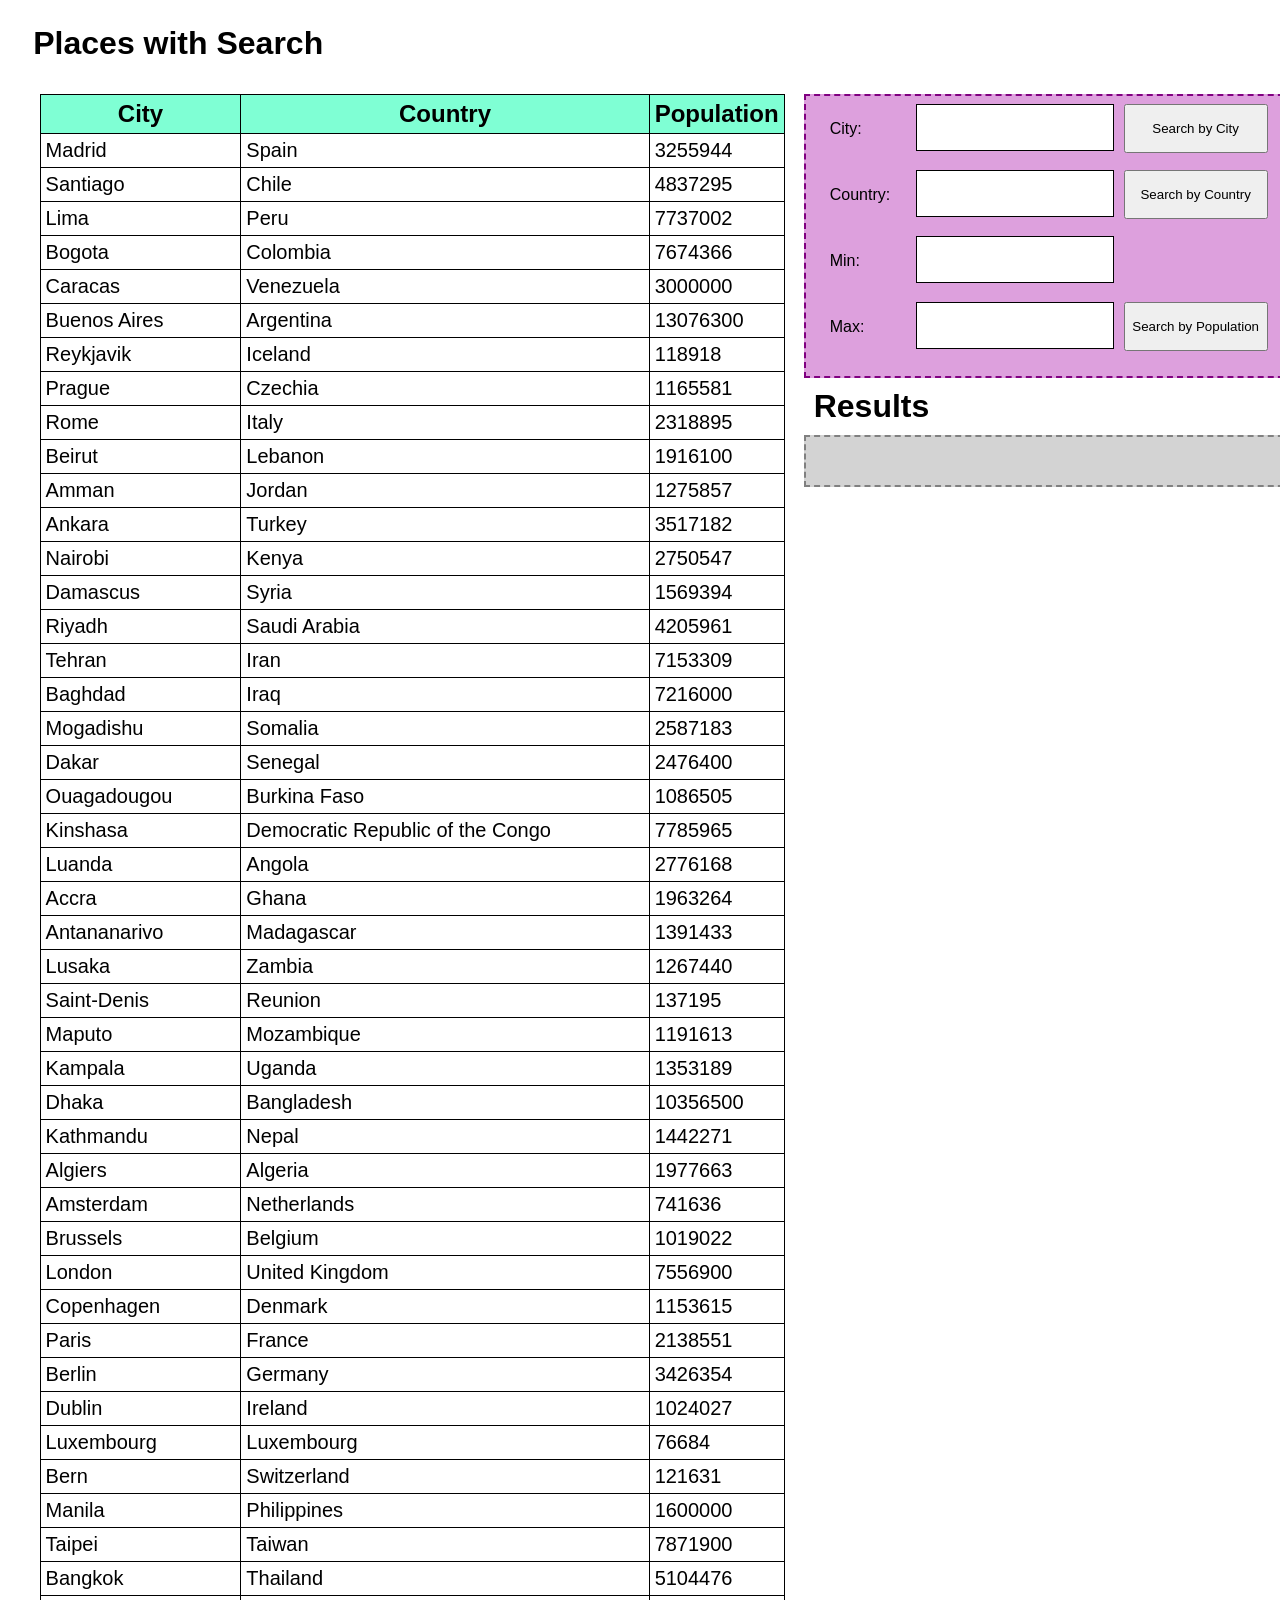
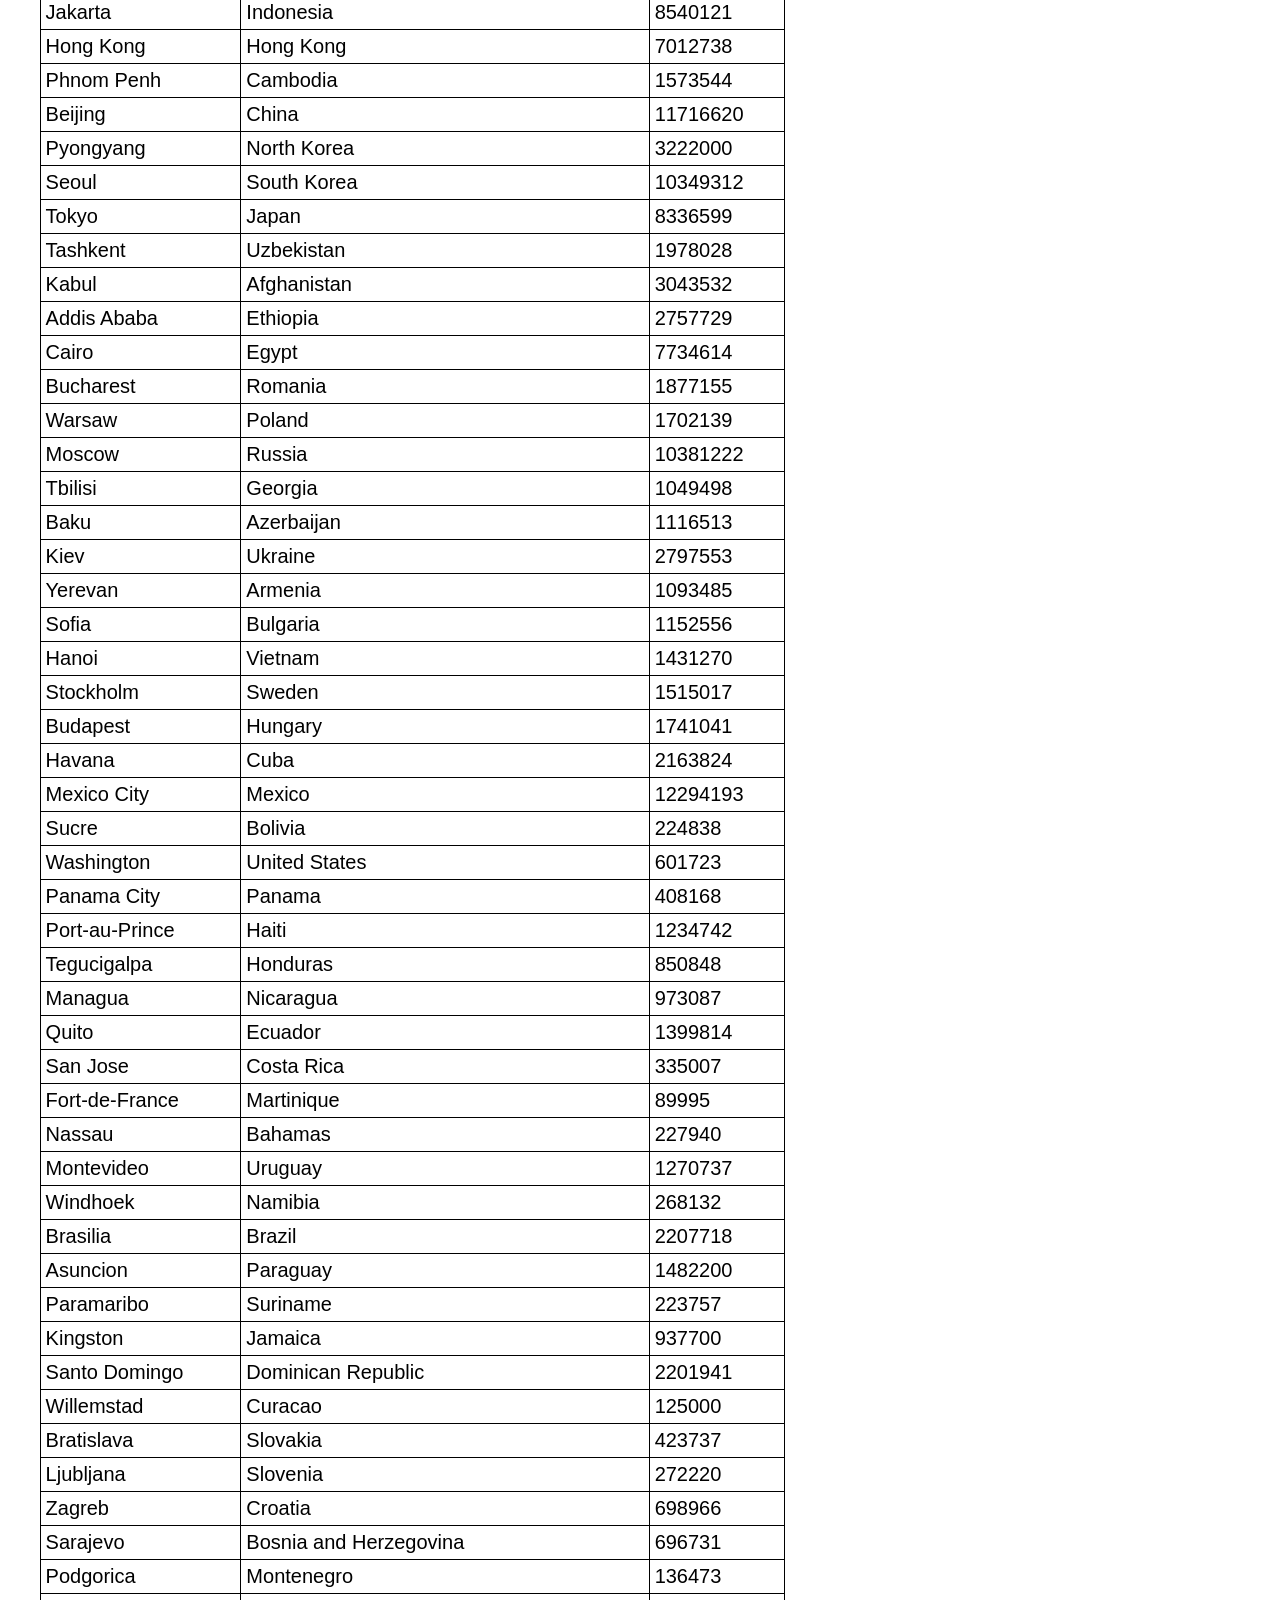
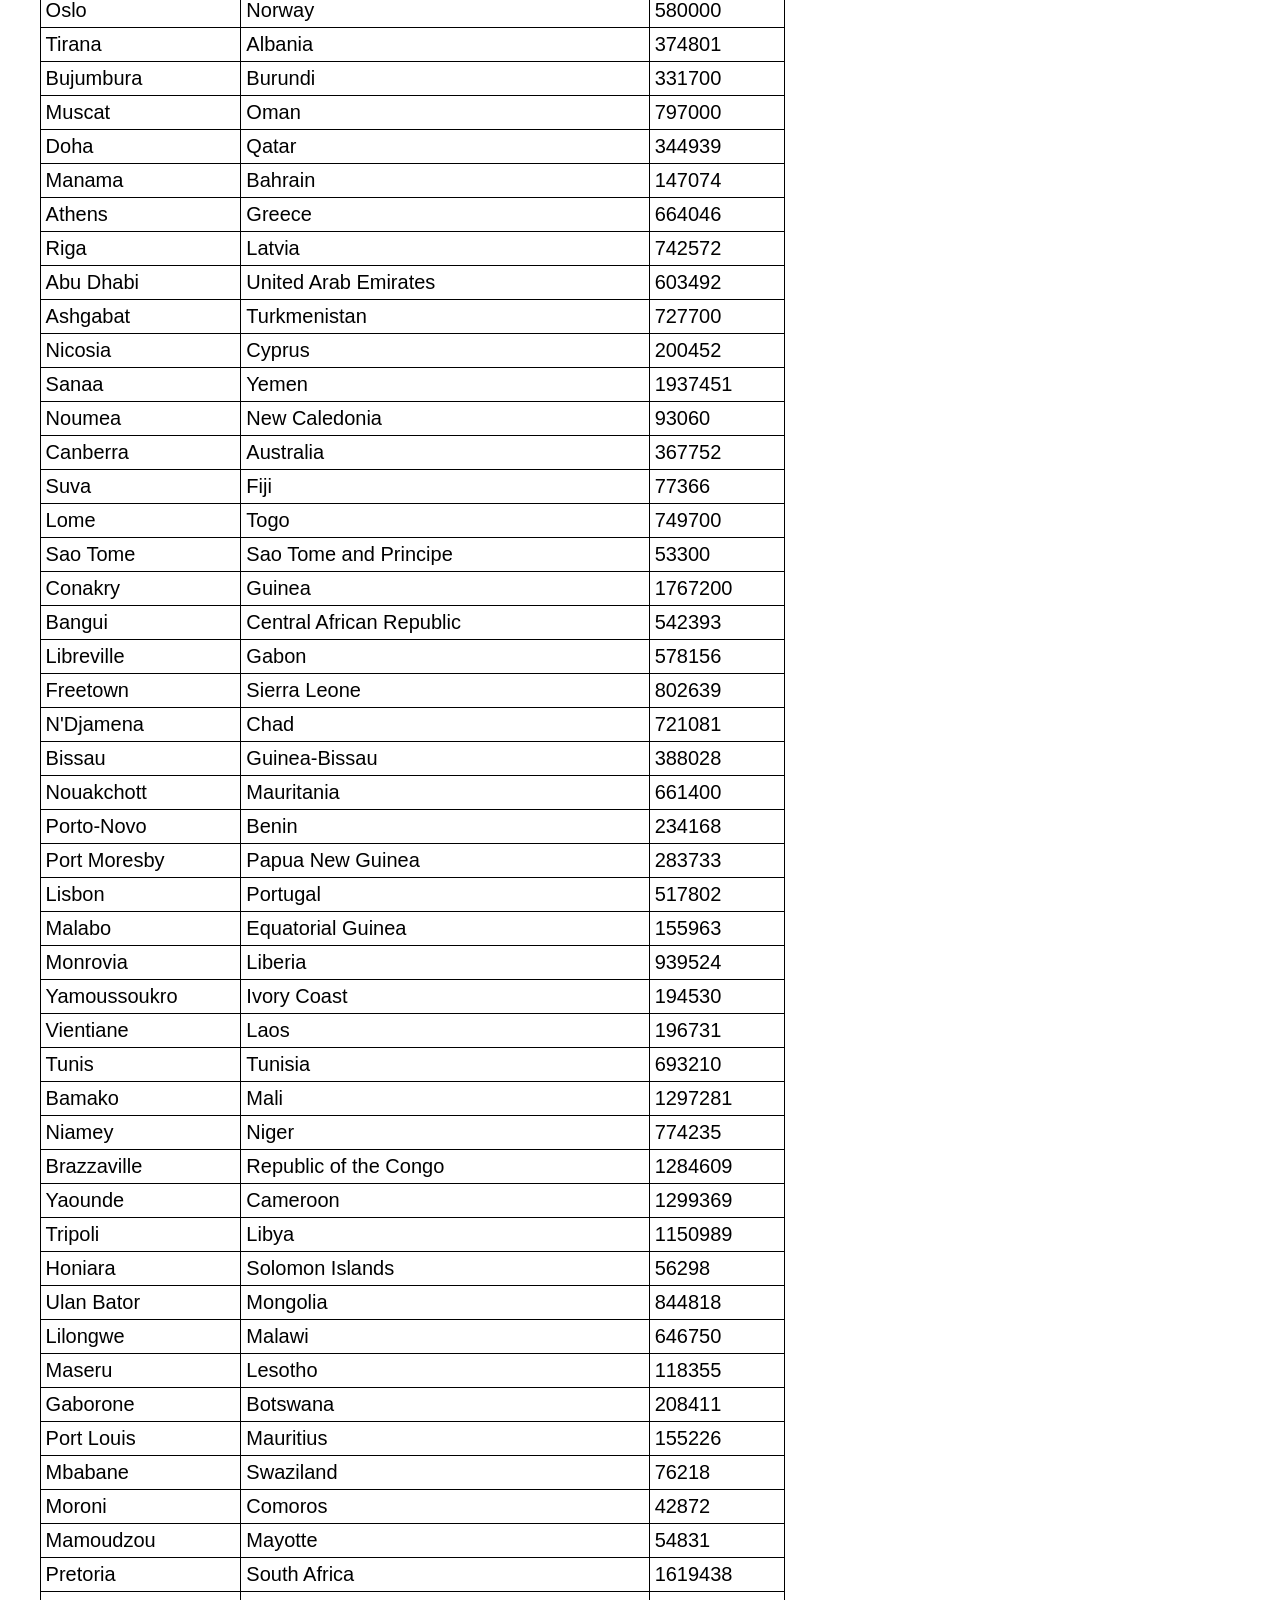
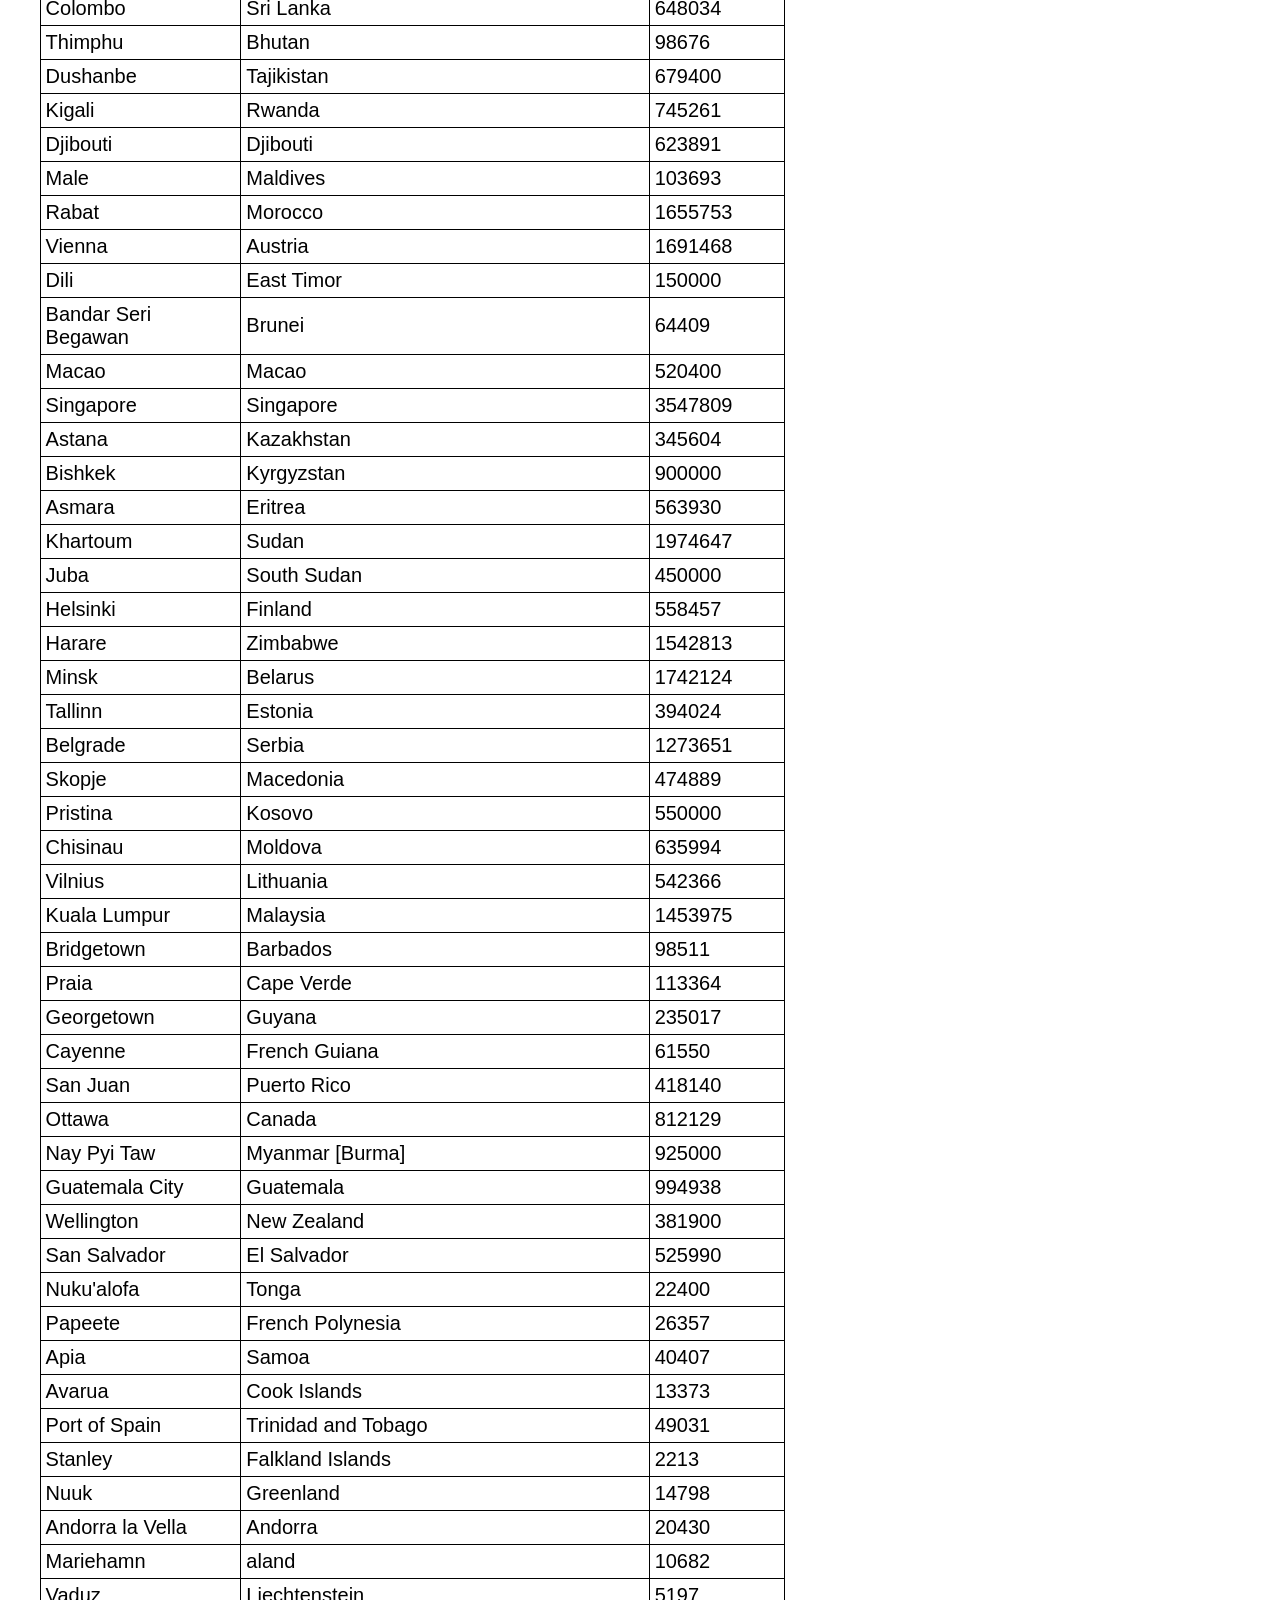
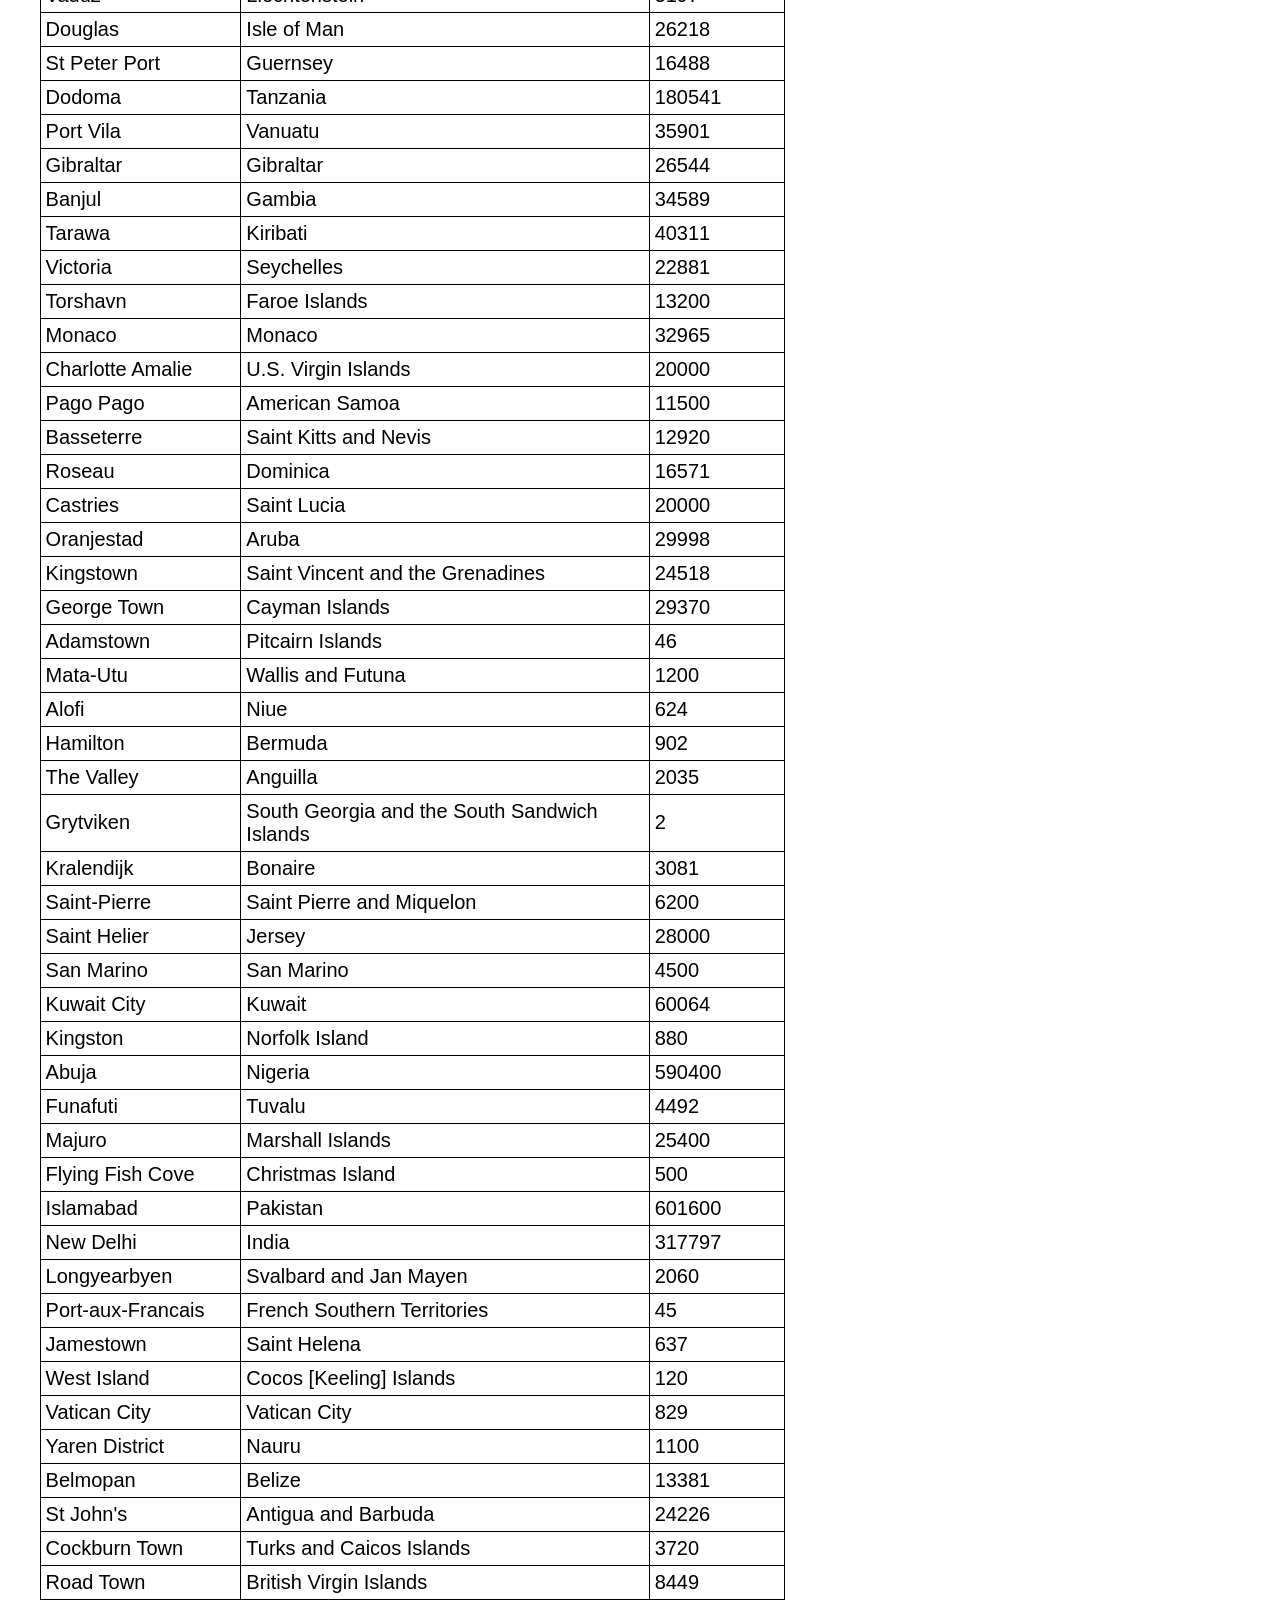
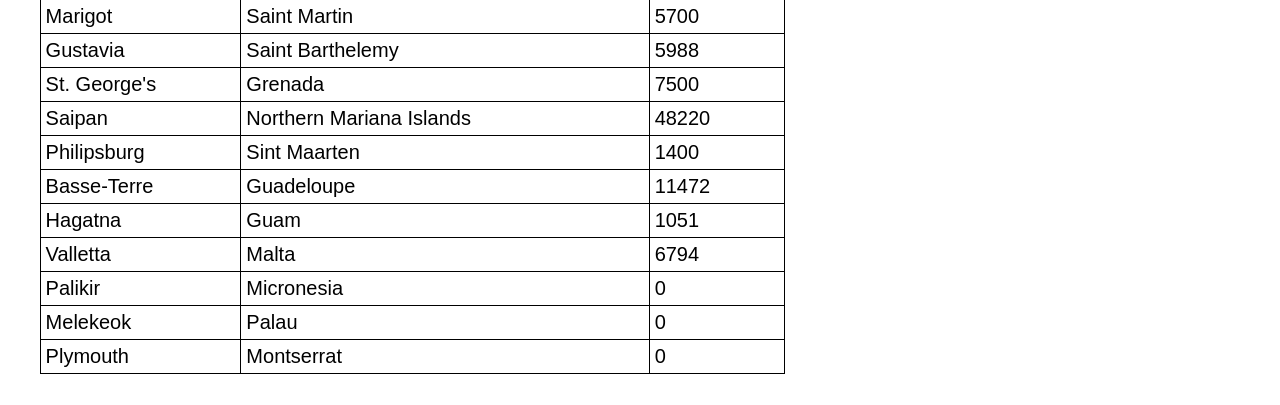
<file: MacDonaldEthanA1-PlacesWithSearch/index.html>
<!DOCTYPE html>
<html lang="en">
<head>
    <meta charset="UTF-8">
    <meta name="viewport" content="width=device-width, initial-scale=1.0">
    <link rel="stylesheet" href="a1.css">
    <script src="a1.js"></script>
    <title>Places With Search</title>
</head>
<body>
    <h1>Places with Search</h1>
    <main>
        <div class="table" id="table">
            <!-- table filled in by js on load -->
        </div>
        <div class="inpAndRes">
            <div class="inputPannel">
                <div class="search" id="citySearch">
                    <p>City:</p>
                    <input id="city" type="text" />
                    <button id="btnCity">Search by City</button>
                </div>
                <div class="search" id="countrySearch">
                    <p>Country:</p>
                    <input id="country" type="text"/>
                    <button id="btnCountry">Search by Country</button>
                </div>
                <div class="search" id="popSearchMin">
                    <p>Min:</p>
                    <input id="min" type="number"/>
                </div>
                <div class="search" id="popSearchMax">
                    <p>Max:</p>
                    <input id="max" type="number"/>
                    <button id="btnPop">Search by Population</button>
                </div>
            </div>
            <div class="resultsGroup">
                <h1>Results</h1>
                <div class="results" id="results">
                    <!--Filled in by JS on button clicks-->
                </div>
            </div>
        </div>
    </main>
</body>
</html>
</file>
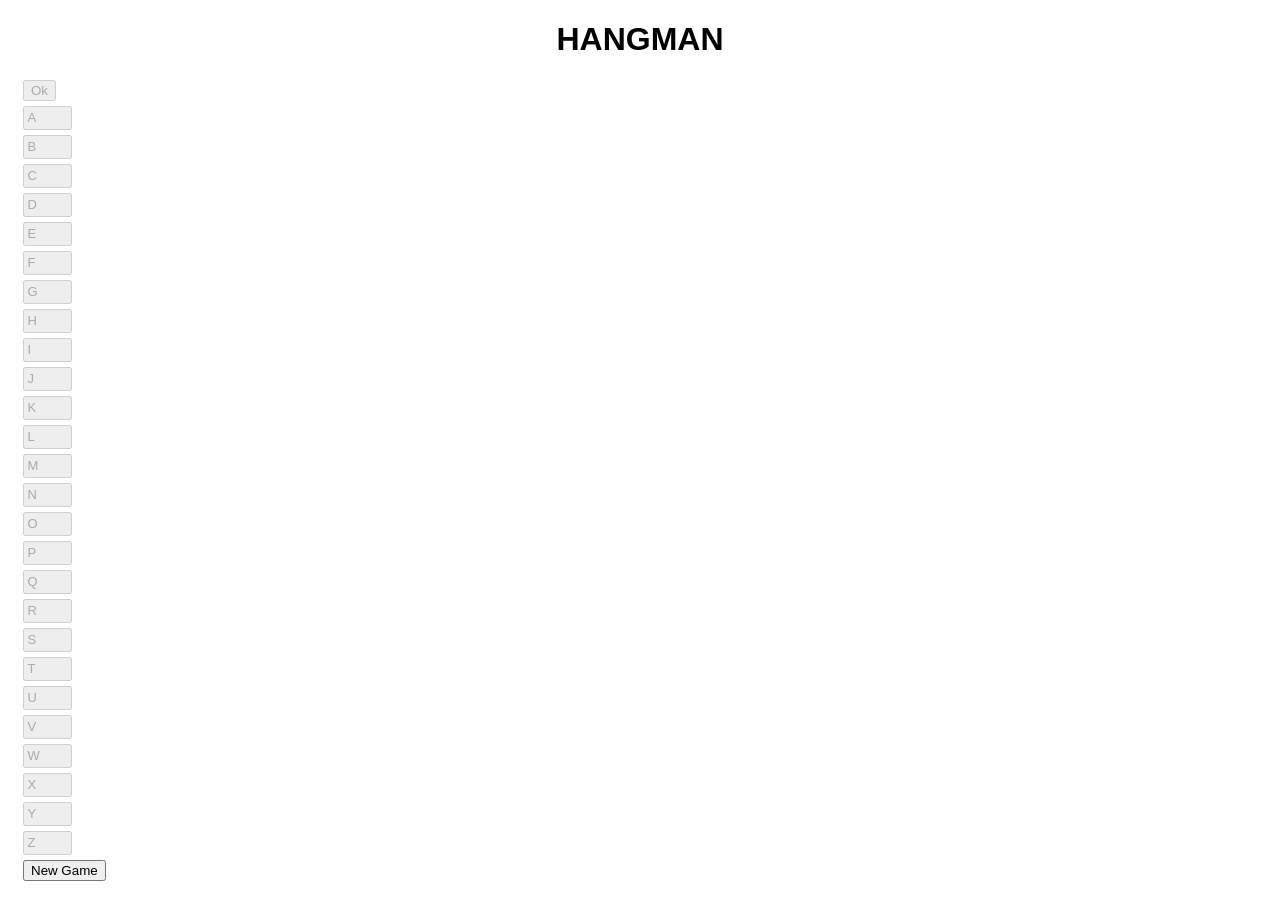
<file: A5/MacDonaldEthan-A5Hangman/Hangman_Starter/index.html>
<!doctype html>
<html>
    <head>
        <title>Hangman</title>
        <meta charset="UTF-8" />
        <link href="hangman.css" rel="stylesheet" type="text/css" />
        <script src="lib/GameController.js" type="text/javascript"></script>
        <!-- Put your JavaScript code in 'hangman.js' and use GameController.x methods -->
        <script src="hangman.js" type="text/javascript"></script>
    </head>

    <body>
        <h1>HANGMAN</h1>
        <main>
            
            <div id="category">
                <label id="fullCboCat">
                    Categories:
                        <select id="cboCat" class="txtInp">
                            <option>Countries</option>
                            <option>Flowers</option>
                            <option>Legal</option>
                            <option>Temporal</option>
                        </select>
                </label>
                <button id="btnCatOk">Ok</button>
                <div id="letters">
                
                </div>
                <button id="btnNew">New Game</button>
            </div>
            <div id="gallows">
                
                <div id="miscInfo">
                    <div id="selCategory">
                        
                    </div>
                    <canvas id="hangman"></canvas>
                    <div id="guessCount">
                        
                    </div>
                </div>
                <div id="word">

                </div>
                
            </div>
        </main>
    </body>
</html>
</file>
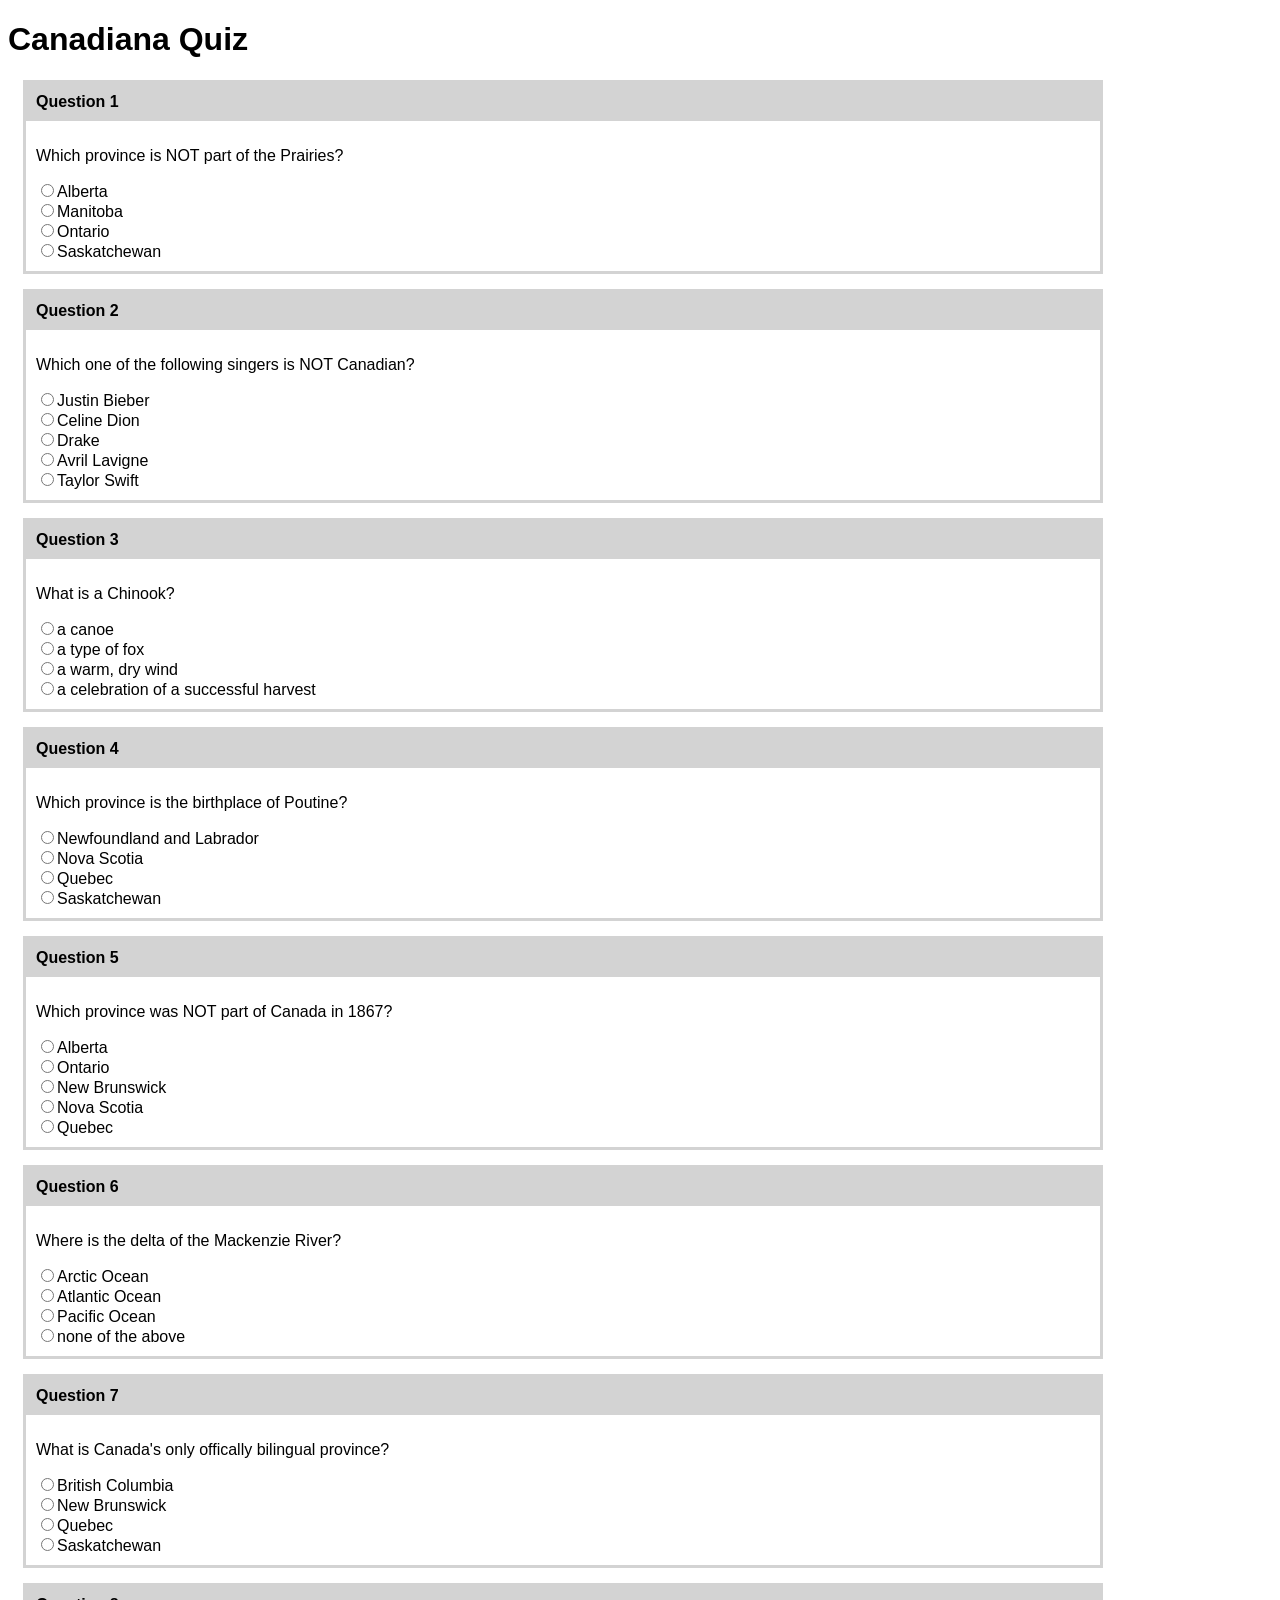
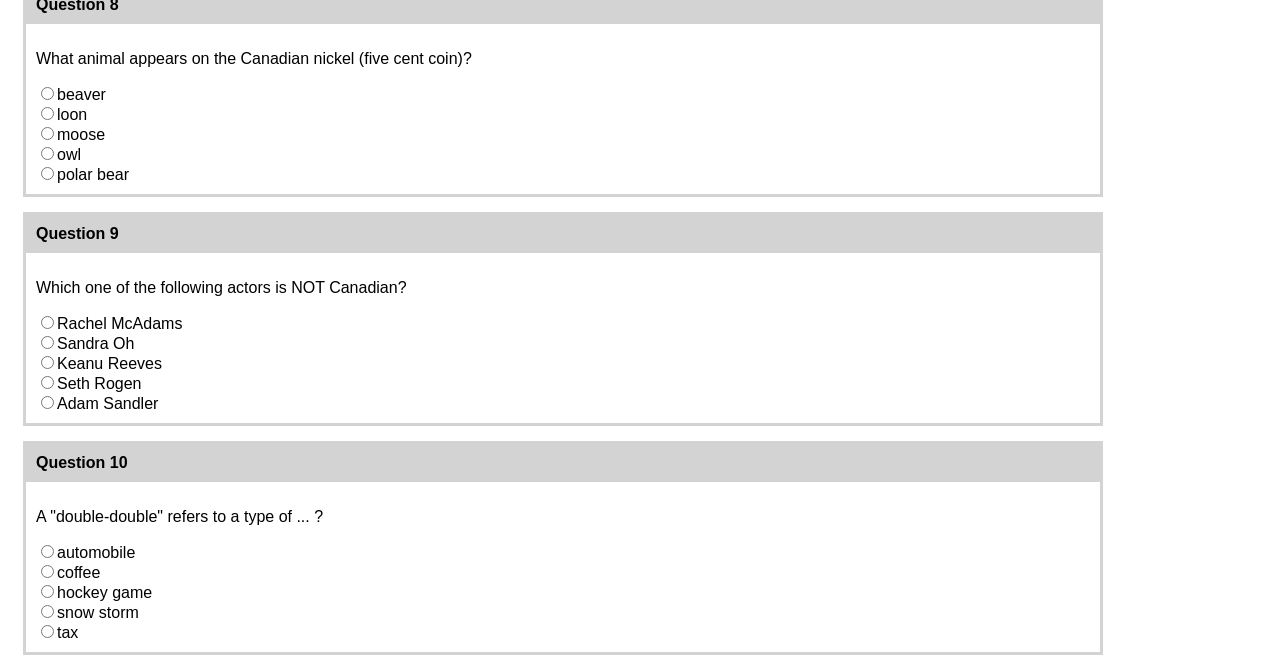
<file: A4/quizFiles/MacDonaldEthanA4-QuizApp/A4part1/index.html>
<!DOCTYPE html>
<html lang="en">
<head>
    <meta charset="UTF-8">
    <meta name="viewport" content="width=device-width, initial-scale=1.0">
    <script type="module" src="a4.js"></script>
    <link rel="stylesheet" href="a4.css">
    <title>A4-Quiz App (Part A)</title>
</head>
<body>
    <div id="main">
        
    </div>
</body>
</html>
</file>
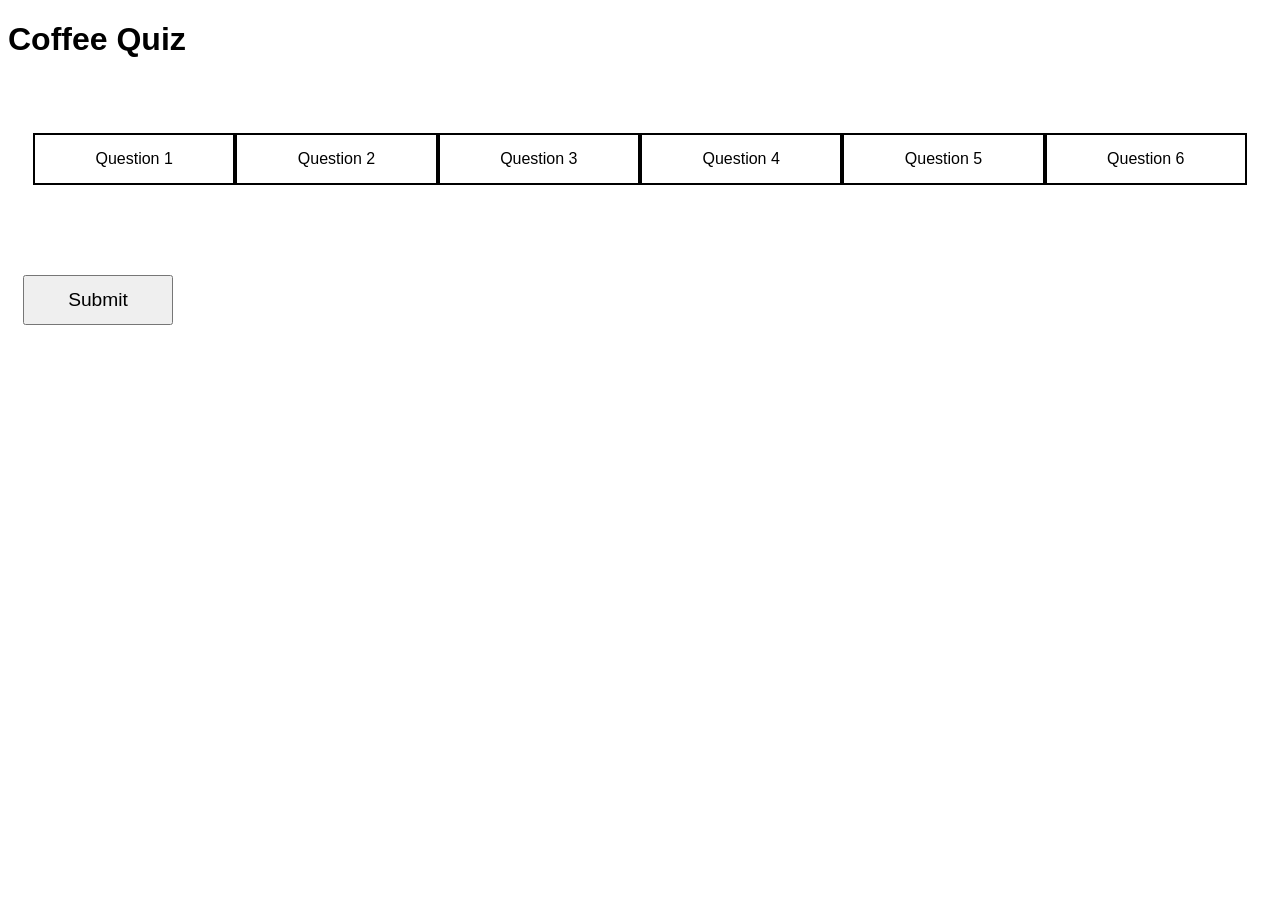
<file: A4/quizFiles/MacDonaldEthanA4-QuizApp/A4part2/index.html>
<!DOCTYPE html>
<html lang="en">
<head>
    <meta charset="UTF-8">
    <meta name="viewport" content="width=device-width, initial-scale=1.0">
    <script type="module" src="a4.js"></script>
    <link rel="stylesheet" href="a4.css">
    <title>A4-Quiz App (Part A)</title>
</head>
<body>
    <div id="main">
         
    </div>
</body>
</html>
</file>
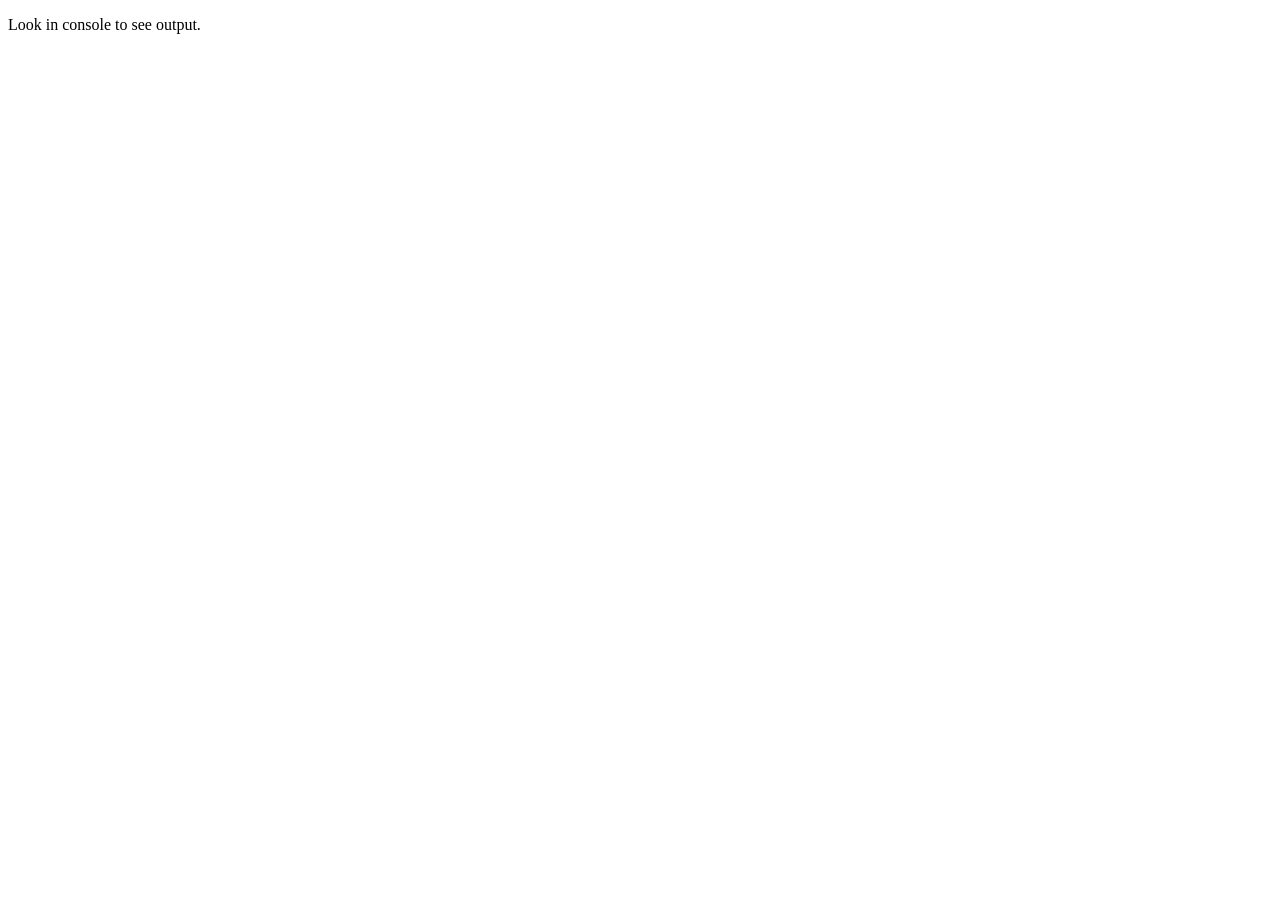
<file: A5/MacDonaldEthan-A5Hangman/Hangman_Starter/gameControllerDemo.html>
<!doctype html>
<html>
    <head>
        <title>Game Controller Demo</title>
        <meta charset="UTF-8" />
        <script src="lib/GameController.js" type="text/javascript"></script>
        <script>
            window.onload = function () {
                let report;

                // start a new game with the game word
                GameController.newGame("JavaScript");
                console.log("Called newGame('JavaScript')");
                report = GameController.report();
                console.log(report);

                // process a guess - letter is in the game word
                GameController.processLetter("P");
                console.log("Called processLetter('P')");
                report = GameController.report();
                console.log(report);

                // process a guess - letter is in the game word more than once
                GameController.processLetter("A");
                console.log("Called processLetter('A')");
                report = GameController.report();
                console.log(report);

                // process a guess - letter is NOT in the game word
                GameController.processLetter("Z");
                console.log("Called processLetter('Z')");
                report = GameController.report();
                console.log(report);
            };
        </script>
    </head>
    <body>
        <p>Look in console to see output.</p>
    </body>
</html>
</file>
<file: MacDonaldEthanA1-PlacesWithSearch/a1.css>
main{
    display: flex;
    margin: 0%;
    width: 100%; 
    justify-content: center;
    margin: 2.5%;
}
table, th, td{
    text-align: left;
    margin-right: 2.5%;
    border: 1.5px, solid, black;
    padding: 5px;
    border-collapse: collapse;
    min-width: 12em;
    font-family: Arial, Helvetica, sans-serif;
    min-width: 50%;
    max-width: 100%;
    font-size: 15pt;
}
th{
    background-color: aquamarine;
    text-align: center;
    font-size: 18pt;
}
button{
    width: 30%;
    height: 75%;
}
input{
    width: 40%;
    height: 65%;
    border: black solid 1px;

    
}
p{
    width: 12.5%;
}
h1{
    font-family: Arial, Helvetica, sans-serif;
    margin: 2%;
}
.inputPannel{
    display: grid;
    grid-template-columns: repeat(1, 1fr);
    background-color: plum;
    padding: 0.5em;
    gap: 0px;
    border: dashed, 2px, purple;
    font-family: Arial, Helvetica, sans-serif;
    
}
.results{
    background-color: lightgray;
    padding: 1.5em;
    border: dashed grey 2px;
}
.inpAndRes{
    width: 40%;
    float: right;
}
.search{
    display: flex;
    gap: 10px;
    width: 100%;
}
.search p{
    padding: 1em;
    margin-top: 0;
}
.highlight{
    background-color: yellow;
}
@media (max-width: 1152px){
    table, th, td{
    font-size: 10pt;
    }
    th{
        font-size: 12pt;
    }
    .inpAndRes{
        width: 50%;
    }
    button{
        font-size: 8pt;
        width: 30%;
        height: 55%;
    }
    input{
        width: 40%;
        height: 50%;
    }
}
@media (max-width: 768px){
    .inpAndRes{
        width: 60%;
    }
    input{
        max-width: 30%;
        height: 55%;
    }
    .search{
        font-size: 10pt;
        
    }
    button{
        width: 35%;
        height: 62.5%;
    }
}
</file>
<file: A5/MacDonaldEthan-A5Hangman/Hangman_Starter/hangman.css>
html {
    font-size: 16px;
    font-family: Arial, Helvetica, sans-serif;
}
main{
    display: flex;
    margin: 15px;
}
h1{
    text-align: center;
}
#category{
    min-width: 20%;
}
#btnOkANdCbo{
    display: inline-flex;
    align-items: center;
}
.letter{
    font-size: 13px;
    display: flex;
    flex-direction: column;
    min-width: 20%;
    padding: 2.5px;
    margin: 5px;
    margin-left: 0;
    text-align: center;
}
#gallows{
    width: 100%;
    display: flexbox;

}
#word{
    display: flex;
    justify-content: center;
    align-items: center;
    height: 35%;
    width: 80%;
}
#word p{
    display: inline-block;
    width: 30px;
    height: 30px;
    font-size: 25px;
    margin: 5px;
    background-color: lightgray;
    text-align: center;
}
#miscInfo{
    display: flex;
    width: 100%;
    height: 55%;
}
#selCategory{
    width: 50%;
}
#guessCount{
    width: 50%;
    margin-right: 0%;
}
.hidden{
    display: none;
}
#hangman{
    text-align: center;
    width: 500px; 
    height: 500px;
}
#win{
    background-color: green;
    color: white;
    font-size: 50px;
    display: flex;
    justify-content: center;
    align-items: center;
    text-align: center;
    margin: 50px;
    margin-right: 400px;
    margin-top: 350px;
    min-height: 100px;
}
#lose{
    background-color: red;
    color: white;
    font-size: 50px;
    display: flex;
    justify-content: center;
    align-items: center;
    text-align: center;
    margin: 50px;
    margin-right: 400px;
    margin-top: 350px;
    min-height: 100px;
}
</file>
<file: A4/quizFiles/MacDonaldEthanA4-QuizApp/A4part1/a4.css>
*{
    font-family: Arial, Helvetica, sans-serif;
}
.card{
    border: lightgray 3px solid;
    width: 85%;  
    margin: 15px;
}
h4{
    background-color: lightgray;
    margin: 0;
    padding: 10px;
}
.qBlock{
    display: grid;
    grid-template-columns: repeat(1 1fr);
    margin: 0;
    padding: 10px;
    
}
</file>
<file: A4/quizFiles/MacDonaldEthanA4-QuizApp/A4part2/a4.css>
*{
    font-family: Arial, Helvetica, sans-serif;
}
.card{
    border: lightgray 3px solid;
    /*100% made it go way off screen but 99.5% lined it up perfectly?*/
    width: 99.5%;  
    margin: 15px;
    margin-left: 0;
}
h4{
    background-color: lightgray;
    margin: 0;
    padding: 10px;
}
#Score{
    background-color: lightgreen;
    text-align: center;
    font-size: 25pt;
    padding: 15px;
}
.qBlock{
    display: grid;
    grid-template-columns: repeat(1 1fr);
    margin:0;
    padding: 10px;
}
button{
    font-size: larger;
    width: 150px;
    height: 50px;
    margin: 15px;
}
.tabs{
    display: flex;
    flex-wrap: wrap;
    max-width: 100%;
    margin: 50px auto;
    padding: 25px;
}
input.radTab[type="radio"]{
    display: none;
}
.tabs label {
    padding: 15px;
    margin-right: 3px;
}
.tabs .tab{
    width: 100%;
    order: 1;
    min-height: 300;
}
.radTab + label{
    border: black solid 2px;
    margin: 0;
    flex: 1;
    text-align: center;
}
.radTab + label:hover{
    background-color: darkblue;
    color: white;
    cursor: pointer;
}
.hidetab{
    display: none;
}
table, th, td{
    border: 1px black solid;
    border-collapse: collapse;
    padding: 0.5em;
    min-width: 95%;
    margin: 2.5%;
}
.highlight{
    color: red;
}
</file>
